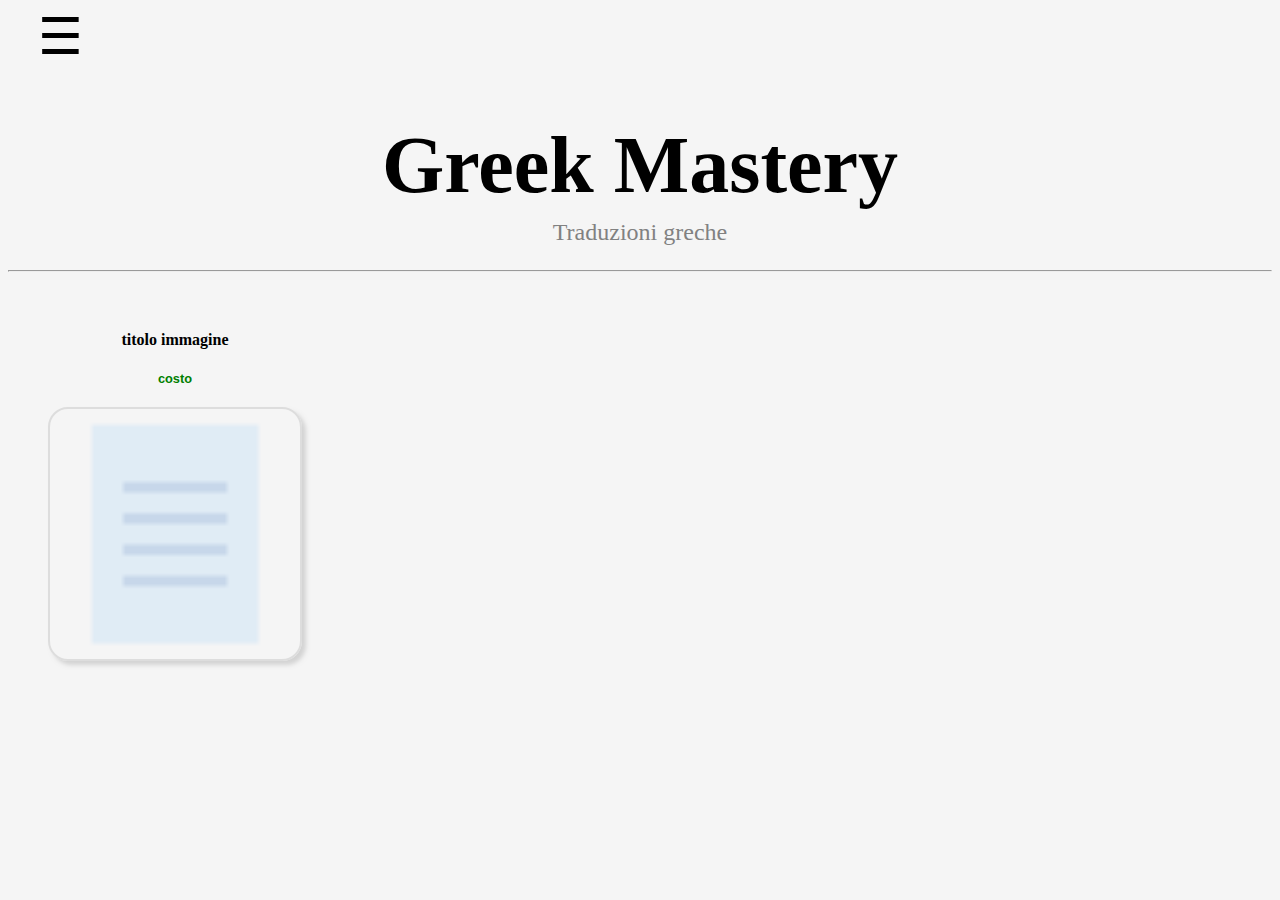
<file: index.html>
<!DOCTYPE html>
<html lang="en">
<head>
    <meta charset="UTF-8">
    <meta name="viewport" content="width=device-width, initial-scale=1.0">
    <title>greek mastery</title>

    <link rel="shortcut icon" href="./assets/favicon/favicon.png" type="image/x-icon">
    <link rel="stylesheet" href="./assets/css/style.css">
    <script src="./assets/script/script.js"></script>

</head>
<body>
    <span id="spann" onclick="openNav()">&#9776;</span>
    <div id="myNav" class="overlay">
        
        <a class="closebtn" onclick="closeNav()" style=" user-select: none;">&times;</a>
        <div class="overlay-content">
          <a href="assets/pages/social.html">social</a>
          <a href="assets/pages/licenze.html">licenze</a>
          <a href="./assets/pages/profilo.html">admin</a>
          <br>
          <button title="clicca per cambiare tema" type="button" onclick="mode()" id="mode">darkmode</button>
        </div>
      </div>
    <div class="top">
        <h1>greek mastery</h1>
        <p>Traduzioni greche</p>
        
    </div>
    <hr>
    <div class="main">
         
         <div class="img">
            <h4>titolo immagine</h4>
            <h5>costo</h5>
            <img src="assets/img/private/img1.png" onclick="acquisto()">
         </div>
        

    </div>
</body>
</html>
</file>
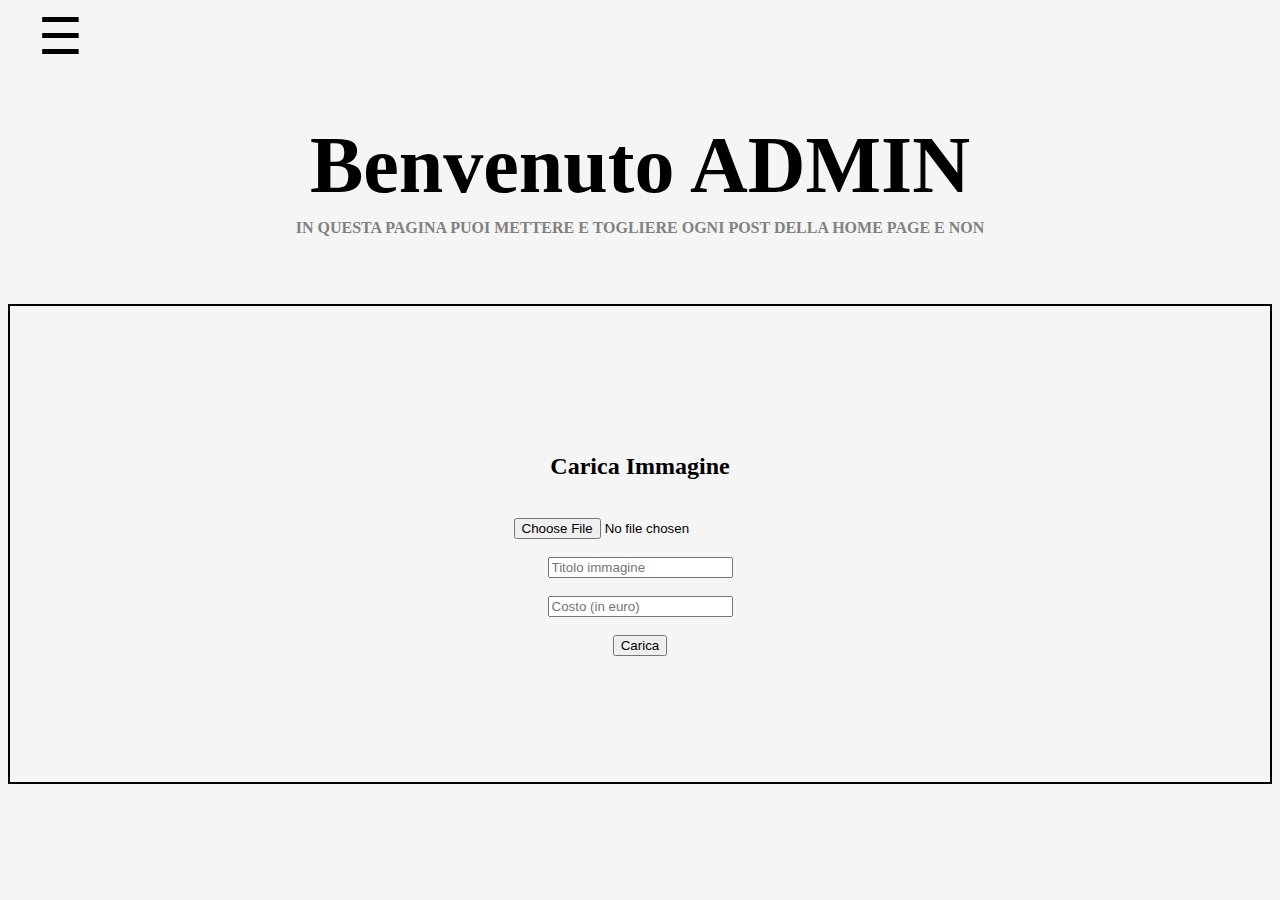
<file: assets/pages/adminPage.html>
<!DOCTYPE html>
<html lang="en">
<head>
    <meta charset="UTF-8">
    <meta name="viewport" content="width=device-width, initial-scale=1.0">
    <title>admin | PAGINA RISERVATA</title>
    <link rel="shortcut icon" href="/assets/favicon/faviconAdmin.png" type="image/x-icon">
    <link rel="stylesheet" href="../css/adminStyle.css">
    <script src="../script/script.js"></script>
</head>
<body> 
    <span id="spann" onclick="openNav()">&#9776;</span>
    <div id="myNav" class="overlay">
        <a class="closebtn" onclick="closeNav()" style="user-select:none;">&times;</a>
        <div class="overlay-content">
            <a href="social.html">social</a>
            <a href="licenze.html">licenze</a>
            <a href="../../index.html">home</a>
            <br>
            <button title="clicca per cambiare tema" type="button" onclick="mode()" id="mode">darkmode</button>
        </div>
    </div>
    <div class="top">
        <h1>Benvenuto ADMIN</h1>
        <h2>in questa pagina puoi mettere e togliere ogni post della home page e non</h2>
    </div>
    <br><br><br>
    <div class="main">
        <div class="inserimento">
          
            <div class="aggiungi">
                <div id="myModal" class="modal">
                    <div class="modal-content">
                        
                        <h2>Carica Immagine</h2>
                        <form id="uploadForm" enctype="multipart/form-data" title="immagine"><br>
                            <input type="file" name="fileToUpload" id="fileToUpload" accept="image/*" required><br><br>
                            <input type="text" name="title" id="title" placeholder="Titolo immagine" required><br><br>
                            <input type="number" name="cost" id="cost" placeholder="Costo (in euro)" required><br><br>
                            <input type="submit" value="Carica">
                        </form>
                    </div>
                </div>
            </div>
        </div><br><br><br>
       



    <script>
        // Funzione per aprire il modal
        function openModal(id) {
            var modal = document.getElementById(id);
            modal.style.display = "block";
        }

        // Funzione per chiudere il modal
        function closeModal(id) {
            var modal = document.getElementById(id);
            modal.style.display = "none";
        }

        // Aggiungi event listener per mostrare il modal quando si clicca su "+"
        document.querySelector('.aggiungi').addEventListener('click', function() {
            openModal('myModal');
        });

        // Aggiungi event listener per chiudere il modal quando si clicca sul pulsante di chiusura
        document.querySelectorAll('.close').forEach(function(btn) {
            btn.addEventListener('click', function() {
                closeModal(this.dataset.modalId);
            });
        });

        // Aggiungi event listener per chiudere il modal quando si clicca al di fuori del modal
        window.addEventListener('click', function(event) {
            var modals = document.querySelectorAll('.modal');
            modals.forEach(function(modal) {
                if (event.target == modal) {
                    closeModal(modal.id);
                }
            });
        });

        // Funzione per gestire il caricamento del file
        document.getElementById("uploadForm").addEventListener("submit", function(event) {
            event.preventDefault(); // Evita il comportamento predefinito del form

            // Crea un oggetto FormData e aggiungi i dati del form
            var formData = new FormData(this);

            // Effettua una richiesta AJAX per caricare il file
            var xhr = new XMLHttpRequest();
            xhr.open("POST", "../php/immagini.php", true); // Assicurati di sostituire "upload.php" con il percorso del tuo script PHP per il caricamento delle immagini
            xhr.onreadystatechange = function() {
                if (xhr.readyState === 4 && xhr.status === 200) {
                    // Contenuto da mostrare dopo il caricamento dell'immagine
                    var response = xhr.responseText;
                    // Aggiungi il contenuto dove desideri sulla tua pagina
                    console.log(response); // Mostra la risposta nel console per il debug
                    // Chiudi il modal dopo il caricamento dell'immagine
                    closeModal('myModal');
                }
            };
            xhr.send(formData);
        });

    </script>
</body>
</html>
</file>
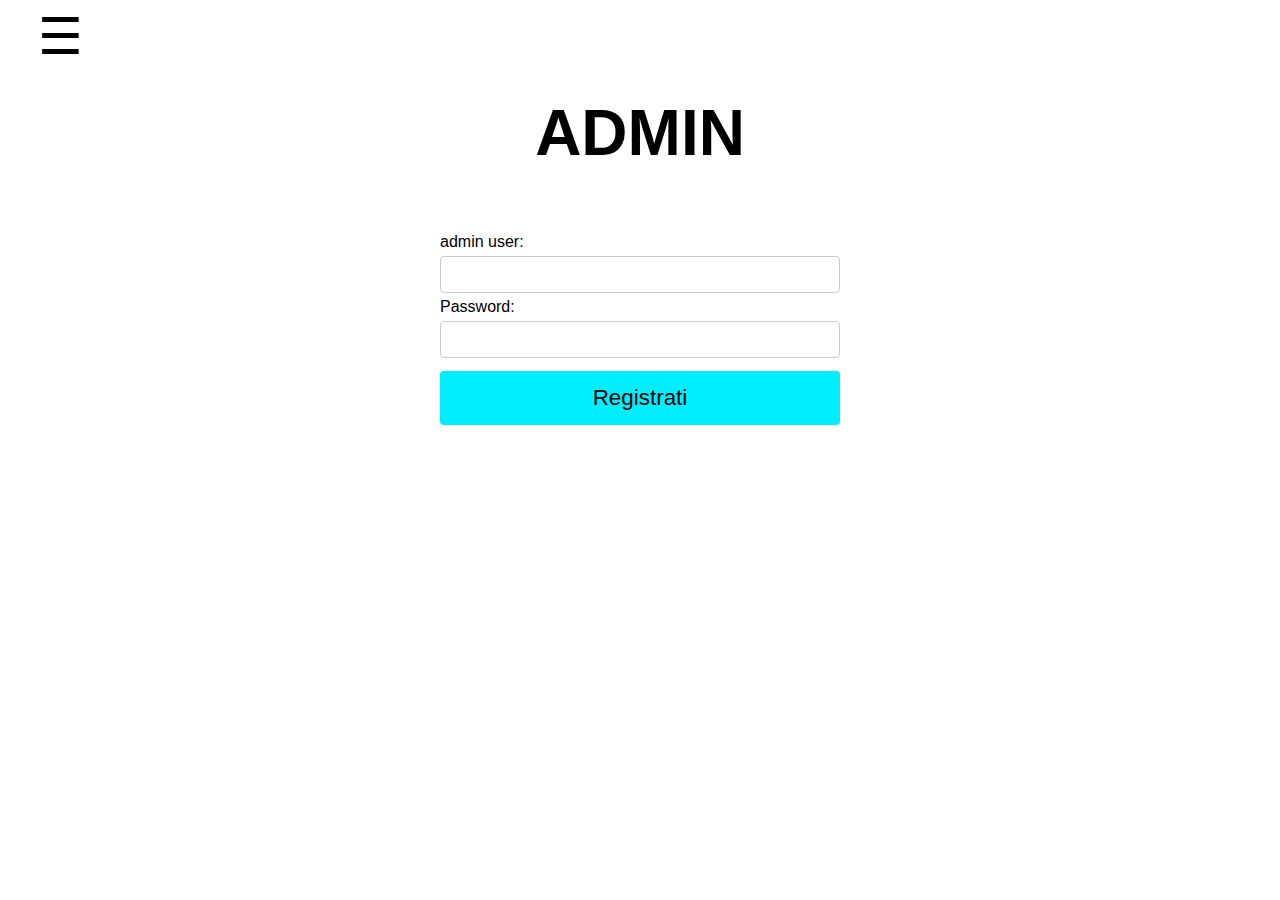
<file: assets/pages/profilo.html>
<!DOCTYPE html>
<html lang="it">
<head>
    <meta charset="UTF-8">
    <meta name="viewport" content="width=device-width, initial-scale=1.0">
    <title>Registrazione</title>
    <link rel="stylesheet" href="../css/regStyle.css">
    <script src="../script/script.js"></script>
</head>
<body>
    <span id="spann" onclick="openNav()">&#9776;</span>
    <div id="myNav" class="overlay">
        
        <a class="closebtn" onclick="closeNav()" style=" user-select: none;">&times;</a>
        <div class="overlay-content">
          <a href="../../index.html">home</a>
          <a href="social.html">social</a>
          <a href="licenze.html">licenze</a>
          <br>
          <button title="clicca per cambiare tema" type="button" onclick="mode()" id="mode">darkmode</button>
        </div>
      </div>
<h1>ADMIN</h1>


<form method="post" id="registrationForm">
    <label for="username"> admin user:</label>
    <input type="text" id="username" name="username" required>

    <label for="password">Password:</label>
    <input type="password" id="password" name="password" required>

    <input type="submit" value="Registrati">
    
</form>
<script>
    document.getElementById("registrationForm").addEventListener("submit", function(event) {
        // Impedisci il comportamento predefinito di invio del modulo
        event.preventDefault();
        let password = document.getElementById("password").value;
        let username = document.getElementById("username").value;

        if(username==="grace"&&password==="VerdeScuro00"){
           window.location.href="adminPage.html";
        }else{
            alert("credenziali errate, ritenta o torna alla home");
        }
    })
    </script>
</body>
</html>
</file>
<file: assets/css/style.css>
body{
    background-color: whitesmoke;
    color: rgb(0,0,0); 
}

.overlay {
    height: 100%;
    width: 0;
    position: fixed;
    z-index: 1;
    top: 0;
    left: 0;
    background-color: rgb(0,0,0);
    background-color: rgba(0,0,0, 0.9);
    overflow-x: hidden;
    transition: 0.4s;
    user-select: none;
    -moz-user-select: none;
  }
  
  .overlay-content {
    position: relative;
    top: 25%;
    width: 100%;
    text-align: center;
    margin-top: 20px;
    user-select: none;
  }

  .overlay-content button{
    background-color: transparent;
    border: 1px solid whitesmoke;
    text-align: center;
    border: none;
    color: #818181;
    transition: 0.3s;
    font-size: 40px;
  }
  .overlay-content button:hover{
    color: #f1f1f1;
    cursor: pointer;
    }

  
  .overlay a {
    padding: 8px;
    text-decoration: none;
    font-size: 40px;
    color: #818181;
    display: block;
    transition: 0.3s;
    font-family: system-ui, -apple-system, BlinkMacSystemFont, 'Segoe UI', Roboto, Oxygen, Ubuntu, Cantarell, 'Open Sans', 'Helvetica Neue', sans-serif;
  }
  
  .overlay a:hover, .overlay a:focus {
    color: #f1f1f1;
  }
  
  .overlay .closebtn {
    position: absolute;
    top: 20px;
    right: 45px;
    font-size: 60px;
    user-select: none;
  }
  #spann{
    position: block;
    font-size:50px;
    cursor:pointer;
   margin-left: 30px;
  }
  
  @media screen and (max-height: 769px) {
    .overlay a {font-size: 20px}
    .overlay .closebtn {
    font-size: 40px;
    top: 15px;
    right: 35px;
    }
    #spann{
      position: block;
    }
  }
  .top {
    position: static;
    text-align: center;
  }
  .top h1{
    width: auto;
    font-size: 5rem;
    text-transform: capitalize;
    animation: easeIn 1s ease-in;
   
  }
  .top p{
    font-size: 1.5rem;
    color: #818181;
    margin-top: -5vh;
    animation: easeIn1 2s ease-in;
  }
  @keyframes easeIn {
    from {
      opacity: 0;
      transform: translateY(-100px);
    }
    to {
      opacity: 1;
      transform: translateY(0);
    }
  }
  @keyframes easeIn1 {
    0% {
      opacity: 0;
    }
    50% {
        opacity: 0;
      }
    to {
      opacity: 1;
    }
  }
  
 .main{
    width: 100%;
    height: 100%;
    margin-left: 20px;
    margin-right: 20px;
    overflow: hidden;

    
 }
 .main .img{
    float: left;
    margin-bottom: 20px;
    margin-left: 20px;
    margin-right: 20px;
    margin-top: 30px;
    
 }
 .main .img img{
    border: 2px solid #818181;
    border-radius: 20px;
    opacity: 0.2;
    width: 250px;
    height: 250px;
    box-shadow: 4px 4px 4px var(--shadow);
    transition: 0.3s ease-in-out;
 }
 :root {
    --shadow: #525252; 
  }
 .main .img img:hover{
    scale: 1.1;
    box-shadow: 8px 8px 8px var(--shadow);
    cursor: pointer;
    opacity: 0.3;
 }
 .main .img h4{
    font-size: 1rem;
    text-align: center;
    text-wrap: balance;
}
.main .img h5{
    font-size: 0.8rem;
    text-align: center;
    color: green;
    font-family: Verdana, Geneva, Tahoma, sans-serif;
    animation: costo 3s infinite ease-in-out;
}
@keyframes costo {
    0%{
        scale: 1.0;
    }
    50%{
        scale: 1.2;
    }
    0%{
        scale: 1.0;
    }
}
</file>
<file: assets/css/adminStyle.css>
body{
    background-color: whitesmoke;
    color: rgb(0,0,0); 
}

.overlay {
    height: 100%;
    width: 0;
    position: fixed;
    z-index: 1;
    top: 0;
    left: 0;
    background-color: rgb(0,0,0);
    background-color: rgba(0,0,0, 0.9);
    overflow-x: hidden;
    transition: 0.4s;
    user-select: none;
    -moz-user-select: none;
  }
  
  .overlay-content {
    position: relative;
    top: 25%;
    width: 100%;
    text-align: center;
    margin-top: 20px;
    user-select: none;
  }

  .overlay-content button{
    background-color: transparent;
    border: 1px solid whitesmoke;
    text-align: center;
    border: none;
    color: #818181;
    transition: 0.3s;
    font-size: 40px;
  }
  .overlay-content button:hover{
    color: #f1f1f1;
    cursor: pointer;
    }

  
  .overlay a {
    padding: 8px;
    text-decoration: none;
    font-size: 40px;
    color: #818181;
    display: block;
    transition: 0.3s;
    font-family: system-ui, -apple-system, BlinkMacSystemFont, 'Segoe UI', Roboto, Oxygen, Ubuntu, Cantarell, 'Open Sans', 'Helvetica Neue', sans-serif;
  }
  
  .overlay a:hover, .overlay a:focus {
    color: #f1f1f1;
  }
  
  .overlay .closebtn {
    position: absolute;
    top: 20px;
    right: 45px;
    font-size: 60px;
    user-select: none;
  }
  
  @media screen and (max-height: 450px) {
    .overlay a {font-size: 20px}
    .overlay .closebtn {
    font-size: 40px;
    top: 15px;
    right: 35px;
    }
  }
  .top {
    position: static;
    text-align: center;
  }
  .top h1{
    width: auto;
    font-size: 5rem;
    text-transform: capitalize;
    animation: easeIn 1s ease-in;
  }
  .top h2{
    color: #818181;
    text-transform: uppercase;
    width: auto;
    font-size: 1rem;
    animation: easeIn1 2s ease-in;
    margin-top: -5vh;
}  @keyframes easeIn1 {
    0% {
      opacity: 0;
    }
    50% {
        opacity: 0;
      }
    to {
      opacity: 1;
    }
  }
@keyframes easeIn {
  from {
    opacity: 0;
    transform: translateY(-100px);
  }
  to {
    opacity: 1;
    transform: translateY(0);
  }
}
.main{
    width: 100%;
    height: 100%;
    text-align: center;
}
.main .aggiungi{
    padding: 10%;
    width: auto;
    border: 2px solid;
    user-select: none;
    -moz-user-select: none;
}
.aggiungi input,h2{
    font-size: 2.2h;
}
#spann{
    position: block;
    font-size:50px;
    cursor:pointer;
   margin-left: 30px;
  }
  
  @media screen and (max-height: 769px) {
    .overlay a {font-size: 20px}
    .overlay .closebtn {
    font-size: 40px;
    top: 15px;
    right: 35px;
    }
    #spann{
      position: block;
    }
  }
</file>
<file: assets/css/regStyle.css>
body {
    font-family: Arial, sans-serif;
}
h1{
    font-size: 4rem;
    text-align: center;
    margin-bottom: 5%;
    margin-top:  30px;
         animation: easeIN 2s 1 ease-in;
}
 
@keyframes easeIN {
  from{
    opacity: 0;
    transform: translateY(-100px);
  }
  to{
    opacity: 1;
    transform: translateY(0);
  }
}
form {
    max-width: 400px;
    margin: 0 auto;
}
input[type="text"], input[type="password"], input[type="email"] {
    width: 100%;
    padding: 10px;
    margin: 5px 0;
    border: 1px solid #ccc;
    border-radius: 4px;
    box-sizing: border-box;
}
input[type="submit"] {
    background-color: #00eeff;
    color: rgb(0, 0, 0);
    padding: 14px 20px;
    margin: 8px 0;
    border: none;
    border-radius: 4px;
    cursor: pointer;
    width: 100%;
    transition: 0.5s ease-in-out;
    font-size: 1.4rem;
}
input[type="submit"]:hover {
    background-color: rgba(7, 135, 178, 0.6)
}
.overlay {
    height: 100%;
    width: 0;
    position: fixed;
    z-index: 1;
    top: 0;
    left: 0;
    background-color: rgb(0,0,0);
    background-color: rgba(0, 0, 0, 0.951);
    overflow-x: hidden;
    transition: 0.4s;
    user-select: none;
  }
  
  .overlay-content {
    position: relative;
    top: 25%;
    width: 100%;
    text-align: center;
    margin-top: 20px;
    user-select: none;
  }

  .overlay-content button{
    background-color: transparent;
    border: 1px solid whitesmoke;
    text-align: center;
    border: none;
    color: #818181;
    transition: 0.3s;
    font-size: 40px;
  }
  .overlay-content button:hover{
    color: #f1f1f1;
    cursor: pointer;
    }

  
  .overlay a {
    padding: 8px;
    text-decoration: none;
    font-size: 40px;
    color: #818181;
    display: block;
    transition: 0.3s;
    font-family: system-ui, -apple-system, BlinkMacSystemFont, 'Segoe UI', Roboto, Oxygen, Ubuntu, Cantarell, 'Open Sans', 'Helvetica Neue', sans-serif;
  }
  
  .overlay a:hover, .overlay a:focus {
    color: #f1f1f1;
  }
  
  .overlay .closebtn {
    position: absolute;
    top: 20px;
    right: 45px;
    font-size: 60px;
    user-select: none;
  }
  
  @media screen and (max-height: 450px) {
    .overlay a {font-size: 20px}
    .overlay .closebtn {
    font-size: 40px;
    top: 15px;
    right: 35px;
    }
  } #spann{
    position: block;
    font-size:50px;
    cursor:pointer;
   margin-left: 30px;
  }
  
  @media screen and (max-height: 769px) {
    .overlay a {font-size: 20px}
    .overlay .closebtn {
    font-size: 40px;
    top: 15px;
    right: 35px;
    }
    #spann{
      position: block;
    }
  }
</file>
